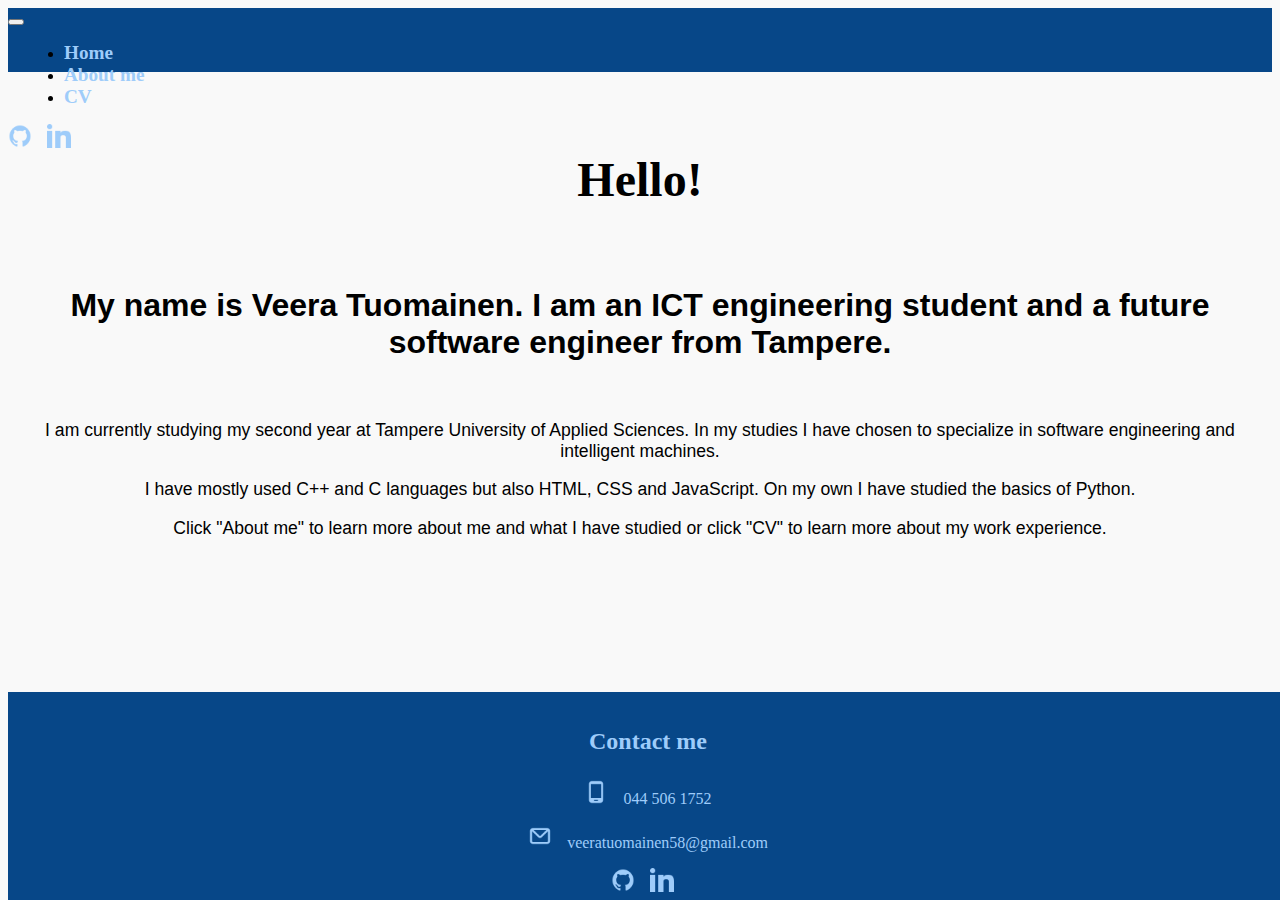
<file: index.html>
<!DOCTYPE html>
<html lang="en">
<head>
    <meta charset="UTF-8">
    <meta name="viewport" content="width=device-width, initial-scale=1.0">
    <title>Veera Tuomainen website</title>
    <link href="https://cdn.jsdelivr.net/npm/bootstrap@5.0.2/dist/css/bootstrap.min.css" rel="stylesheet" integrity="sha384-EVSTQN3/azprG1Anm3QDgpJLIm9Nao0Yz1ztcQTwFspd3yD65VohhpuuCOmLASjC" crossorigin="anonymous">
    <script src="https://cdn.jsdelivr.net/npm/bootstrap@5.0.2/dist/js/bootstrap.bundle.min.js" integrity="sha384-MrcW6ZMFYlzcLA8Nl+NtUVF0sA7MsXsP1UyJoMp4YLEuNSfAP+JcXn/tWtIaxVXM" crossorigin="anonymous"></script>
    <link rel="stylesheet" href="css-script.css">
</head>
<body>
    <!-- Header -->
    <nav class="navbar navbar-expand-sm">
        <button class="navbar-toggler navbar-dark" type="button" data-bs-toggle="collapse" data-bs-target="#main-navigation">
            <span class="navbar-toggler-icon"></span>
        </button>
        <div class="collapse navbar-collapse" id="main-navigation">
            <ul class="navbar-nav">
                <li class="nav-item">
                    <a class="nav-link" href="./index.html"><strong>Home</strong></a>
                </li>
                <li class="nav-item">
                    <a class="nav-link" href="./about.html"><strong>About me</strong></a>
                </li>
                <li class="nav-item">
                    <a class="nav-link" href="./cv.html"><strong>CV</strong></a>
                </li>
            </ul>
        </div>
        <div class="navbar-icons">
            <a href="https://github.com/veeratuomainen">
                <img class="icon hover" src="./images/github-blue.png" alt="Github logo">
            </a>
            <a href="https://www.linkedin.com/in/veera-tuomainen/">
                <img class="icon hover" src="./images/linkedin-blue.png" alt="LinkedIn logo">
            </a>
        </div>
    </nav>

    <!-- Middle section -->
    <div id="middle">
        <div class="row">
            <div class="col-4">
                <!-- <img id="picture" src="./images/" alt="Picture of me"> -->
            </div>
            <div class="col-8">
                <h1>Hello!</h1>
                <h2>
                    My name is Veera Tuomainen. I am an ICT engineering student and
                    a future software engineer from Tampere.
                </h2>
                <p>
                    I am currently studying my second year at Tampere University of Applied Sciences.
                    In my studies I have chosen to specialize in software engineering and intelligent machines.
                </p>
                <p>
                    I have mostly used C++ and C languages but also HTML, CSS and JavaScript. On my own I have 
                    studied the basics of Python.
                </p>
                <p>
                    Click "About me" to learn more about me and what I have studied or click "CV" to learn 
                    more about my work experience.
                </p>
            </div> 
        </div>
    </div>

    <!-- Footer -->
    <div id="footer">
        <h2><strong>Contact me</strong></h2>
        <p>
            <img class="icon" src="./images/phone-blue.png" alt="Phone icon">
            044 506 1752
        </p>
        <p>
            <img class="icon" src="./images/email-blue.png" alt="Email icon">
            veeratuomainen58@gmail.com
        </p>
        <a href="https://github.com/veeratuomainen">
            <img class="icon hover" src="./images/github-blue.png" alt="Github logo">
        </a>
        <a href="https://www.linkedin.com/in/veera-tuomainen/">
            <img class="icon hover" src="./images/linkedin-blue.png" alt="LinkedIn logo">
        </a>
    </div>
</body>
</html>

<!-- #747572, #7a0037, #c6caed, #074788, #1d2035 -->
</file>
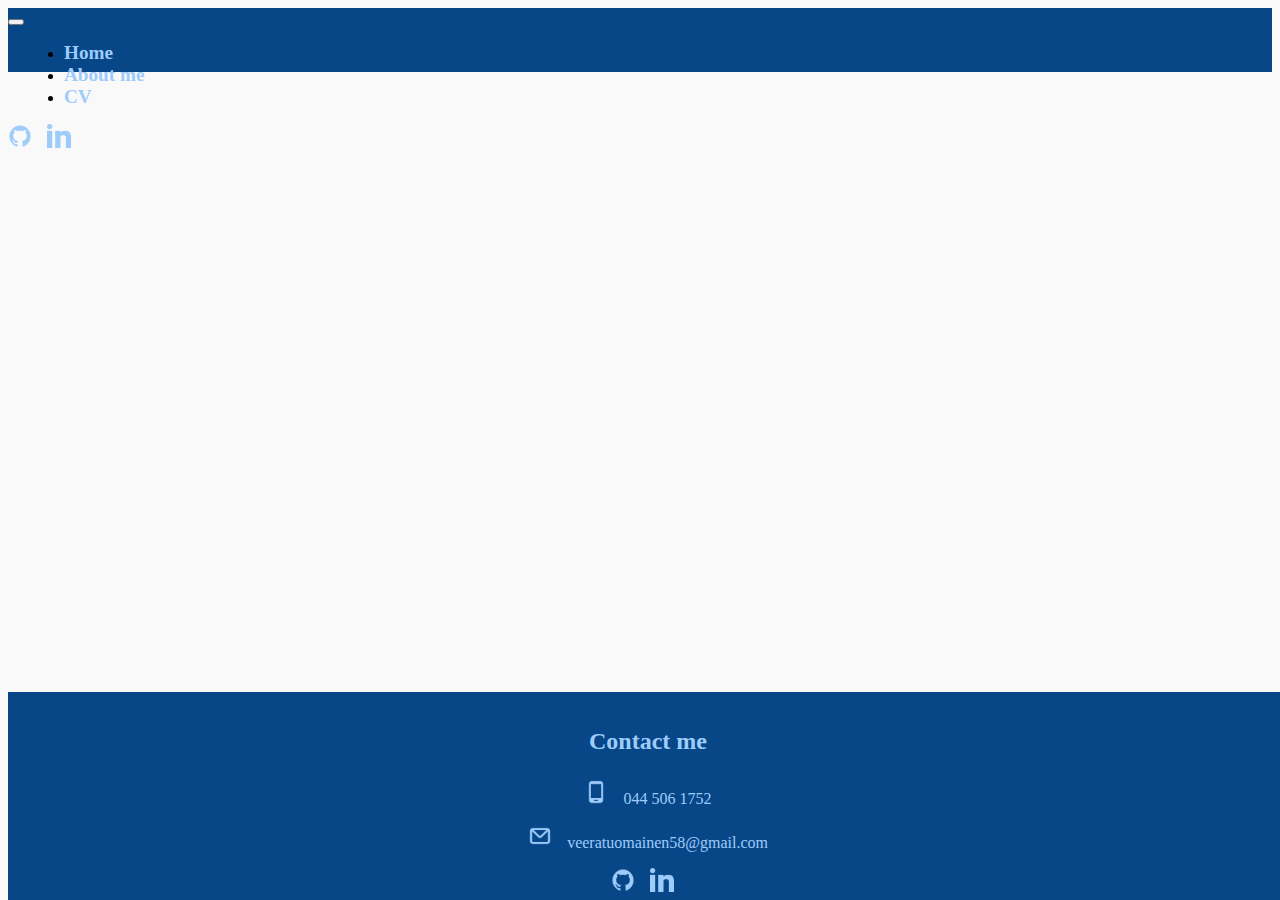
<file: about.html>
<!DOCTYPE html>
<html lang="en">
<head>
    <meta charset="UTF-8">
    <meta name="viewport" content="width=device-width, initial-scale=1.0">
    <title>About me</title>
    <link href="https://cdn.jsdelivr.net/npm/bootstrap@5.0.2/dist/css/bootstrap.min.css" rel="stylesheet" integrity="sha384-EVSTQN3/azprG1Anm3QDgpJLIm9Nao0Yz1ztcQTwFspd3yD65VohhpuuCOmLASjC" crossorigin="anonymous">
    <script src="https://cdn.jsdelivr.net/npm/bootstrap@5.0.2/dist/js/bootstrap.bundle.min.js" integrity="sha384-MrcW6ZMFYlzcLA8Nl+NtUVF0sA7MsXsP1UyJoMp4YLEuNSfAP+JcXn/tWtIaxVXM" crossorigin="anonymous"></script>
    <link rel="stylesheet" href="css-script.css">
</head>
<body>
    <!-- Header -->
    <nav class="navbar navbar-expand-sm">
        <button class="navbar-toggler navbar-dark" type="button" data-bs-toggle="collapse" data-bs-target="#main-navigation">
            <span class="navbar-toggler-icon"></span>
        </button>
        <div class="collapse navbar-collapse" id="main-navigation">
            <ul class="navbar-nav">
                <li class="nav-item">
                    <a class="nav-link" href="./index.html"><strong>Home</strong></a>
                </li>
                <li class="nav-item">
                    <a class="nav-link" href="./about.html"><strong>About me</strong></a>
                </li>
                <li class="nav-item">
                    <a class="nav-link" href="./cv.html"><strong>CV</strong></a>
                </li>
            </ul>
        </div>
        <div class="navbar-icons">
            <a href="https://github.com/veeratuomainen">
                <img class="icon hover" src="./images/github-blue.png" alt="Github logo">
            </a>
            <a href="https://www.linkedin.com/in/veera-tuomainen/">
                <img class="icon hover" src="./images/linkedin-blue.png" alt="LinkedIn logo">
            </a>
        </div>
    </nav>

    <!-- Middle section -->

    <!-- Footer -->
    <div id="footer">
        <h2><strong>Contact me</strong></h2>
        <p>
            <img class="icon" src="./images/phone-blue.png" alt="Phone icon">
            044 506 1752
        </p>
        <p>
            <img class="icon" src="./images/email-blue.png" alt="Email icon">
            veeratuomainen58@gmail.com
        </p>
        <a href="https://github.com/veeratuomainen">
            <img class="icon hover" src="./images/github-blue.png" alt="Github logo">
        </a>
        <a href="https://www.linkedin.com/in/veera-tuomainen/">
            <img class="icon hover" src="./images/linkedin-blue.png" alt="LinkedIn logo">
        </a>
    </div>
</body>
</html>
</file>
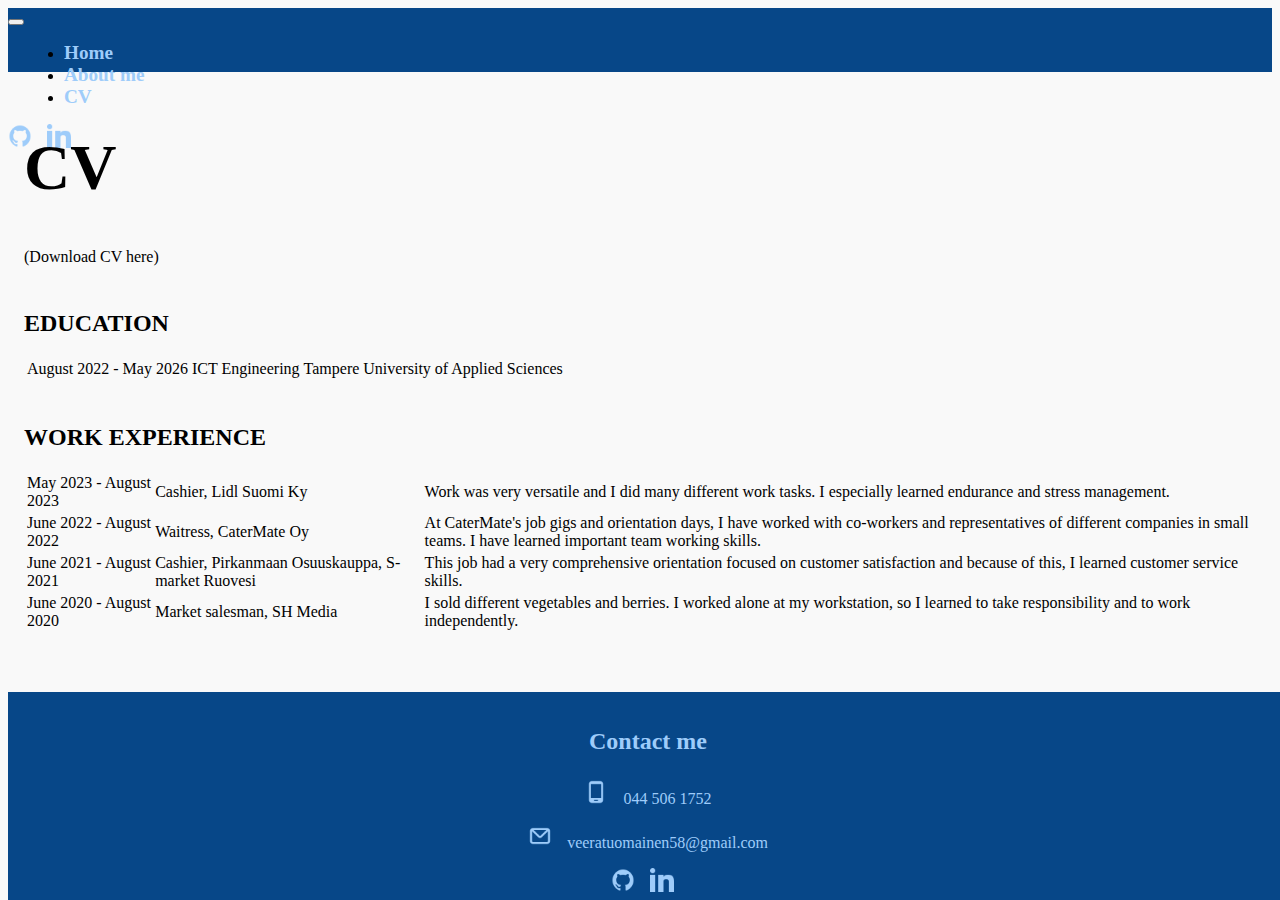
<file: cv.html>
<!DOCTYPE html>
<html lang="en">
<head>
    <meta charset="UTF-8">
    <meta name="viewport" content="width=device-width, initial-scale=1.0">
    <title>CV Page</title>
    <link href="https://cdn.jsdelivr.net/npm/bootstrap@5.0.2/dist/css/bootstrap.min.css" rel="stylesheet" integrity="sha384-EVSTQN3/azprG1Anm3QDgpJLIm9Nao0Yz1ztcQTwFspd3yD65VohhpuuCOmLASjC" crossorigin="anonymous">
    <script src="https://cdn.jsdelivr.net/npm/bootstrap@5.0.2/dist/js/bootstrap.bundle.min.js" integrity="sha384-MrcW6ZMFYlzcLA8Nl+NtUVF0sA7MsXsP1UyJoMp4YLEuNSfAP+JcXn/tWtIaxVXM" crossorigin="anonymous"></script>
    <link rel="stylesheet" href="css-script.css">
</head>
<body>
    <!-- Header -->
    <nav class="navbar navbar-expand-sm">
        <button class="navbar-toggler navbar-dark" type="button" data-bs-toggle="collapse" data-bs-target="#main-navigation">
            <span class="navbar-toggler-icon"></span>
        </button>
        <div class="collapse navbar-collapse" id="main-navigation">
            <ul class="navbar-nav">
                <li class="nav-item">
                    <a class="nav-link" href="./index.html"><strong>Home</strong></a>
                </li>
                <li class="nav-item">
                    <a class="nav-link" href="./about.html"><strong>About me</strong></a>
                </li>
                <li class="nav-item">
                    <a class="nav-link" href="./cv.html"><strong>CV</strong></a>
                </li>
            </ul>
        </div>
        <div class="navbar-icons">
            <a href="https://github.com/veeratuomainen">
                <img class="icon hover" src="./images/github-blue.png" alt="Github logo">
            </a>
            <a href="https://www.linkedin.com/in/veera-tuomainen/">
                <img class="icon hover" src="./images/linkedin-blue.png" alt="LinkedIn logo">
            </a>
        </div>
    </nav>

    <!-- Middle section -->
    <div id="middle-cv">
        <div>
            <h1>CV</h1>
        </div>
        <div id="cv-pdf">
            <a href="Veera_Tuomainen_CV.pdf" download>(Download CV here)</a>
        </div>
        
        <h2>EDUCATION</h2>
        <div class="row">
            <table class="table">
                <tbody>
                    <tr>
                        <td>August 2022 - May 2026</td>
                        <td>ICT Engineering</td>
                        <td>Tampere University of Applied Sciences</td>
                    </tr>
                </tbody>
            </table>
        </div>
        <h2>WORK EXPERIENCE</h2>
        <div class="row">
            <table class="table">
                <tbody>
                    <tr>
                        <td>May 2023 - August 2023</td>
                        <td>Cashier, Lidl Suomi Ky</td>
                        <td class="col-5">Work was very versatile and I did many different work tasks.
                            I especially learned endurance and stress management.</td>
                    </tr>
                    <tr>
                        <td>June 2022 - August 2022</td>
                        <td>Waitress, CaterMate Oy</td>
                        <td>At CaterMate's job gigs and orientation days, I have worked with co-workers and
                            representatives of different companies in small teams. I have learned
                            important team working skills.
                        </td>
                    </tr>
                    <tr>
                        <td>June 2021 - August 2021</td>
                        <td>Cashier, Pirkanmaan Osuuskauppa, S-market Ruovesi</td>
                        <td>This job had a very comprehensive orientation focused on customer
                            satisfaction and because of this, I learned customer service skills.
                        </td>
                    </tr>
                    <tr>
                        <td>June 2020 - August 2020</td>
                        <td>Market salesman, SH Media</td>
                        <td>I sold different vegetables and berries. I worked alone at my workstation,
                            so I learned to take responsibility and to work independently.
                        </td>
                    </tr>
                </tbody>
            </table>
        </div>
    </div>

    <!-- Footer -->
    <div id="footer">
        <h2><strong>Contact me</strong></h2>
        <p>
            <img class="icon" src="./images/phone-blue.png" alt="Phone icon">
            044 506 1752
        </p>
        <p>
            <img class="icon" src="./images/email-blue.png" alt="Email icon">
            veeratuomainen58@gmail.com
        </p>
        <a href="https://github.com/veeratuomainen">
            <img class="icon hover" src="./images/github-blue.png" alt="Github logo">
        </a>
        <a href="https://www.linkedin.com/in/veera-tuomainen/">
            <img class="icon hover" src="./images/linkedin-blue.png" alt="LinkedIn logo">
        </a>
    </div>
</body>
</html>
</file>
<file: css-script.css>
body {
    background-color: #f9f9f9;
    margin-bottom: 200px;
}

/* Header */
.navbar {
    background-color: #074788;
    height: 4em;
}
.navbar-collapse {
    justify-content: flex-start;
    padding-left: 1em;
}
.nav-link:hover {
    color: #fff;
}
.nav-link {
    color: #9eccfa;
    font-size: 1.2em;
    cursor: pointer;
}
.navbar-icons {
    justify-content: flex-end;
    padding-right: 1em;
}
.icon {
    height: 1.5em;
    padding-right: 0.7em;
}
.icon.hover:hover {
    cursor: pointer;
}
a {
    text-decoration: none;
    color: #000;
}
a:hover {
    color: #074788;
}

/* Middle */
#middle {
    text-align: center;
    font-family: Arial, Helvetica, sans-serif;
}
#middle h1 {
    padding: 1em;
    font-size: 3em;
    font-family: Georgia, 'Times New Roman', Times, serif;
}
#middle h2 {
    font-size: 2em;
    padding-bottom: 1em;
}
#middle p {
    font-size: 1.1em;
}

#picture {
    height: 25em;
    padding: 5em;
}

#middle-cv {
    padding: 1em;
}
#middle-cv h1 {
    font-size: 4em;
}
#middle-cv h2 {
    padding-top: 1em;
}

/* Footer */
#footer {
    background-color: #074788;
    position: fixed;
    bottom: 0;
    width: 100%;
    height: 11em;
    text-align: center;
    color: #9eccfa;
    padding-top: 1em;
    padding-bottom: 1em;
}
#footer h2 {
    padding-bottom: 0.2em;
    font-size: 1.5em;
}
#footer p {
    font-size: 1em;
}
</file>
